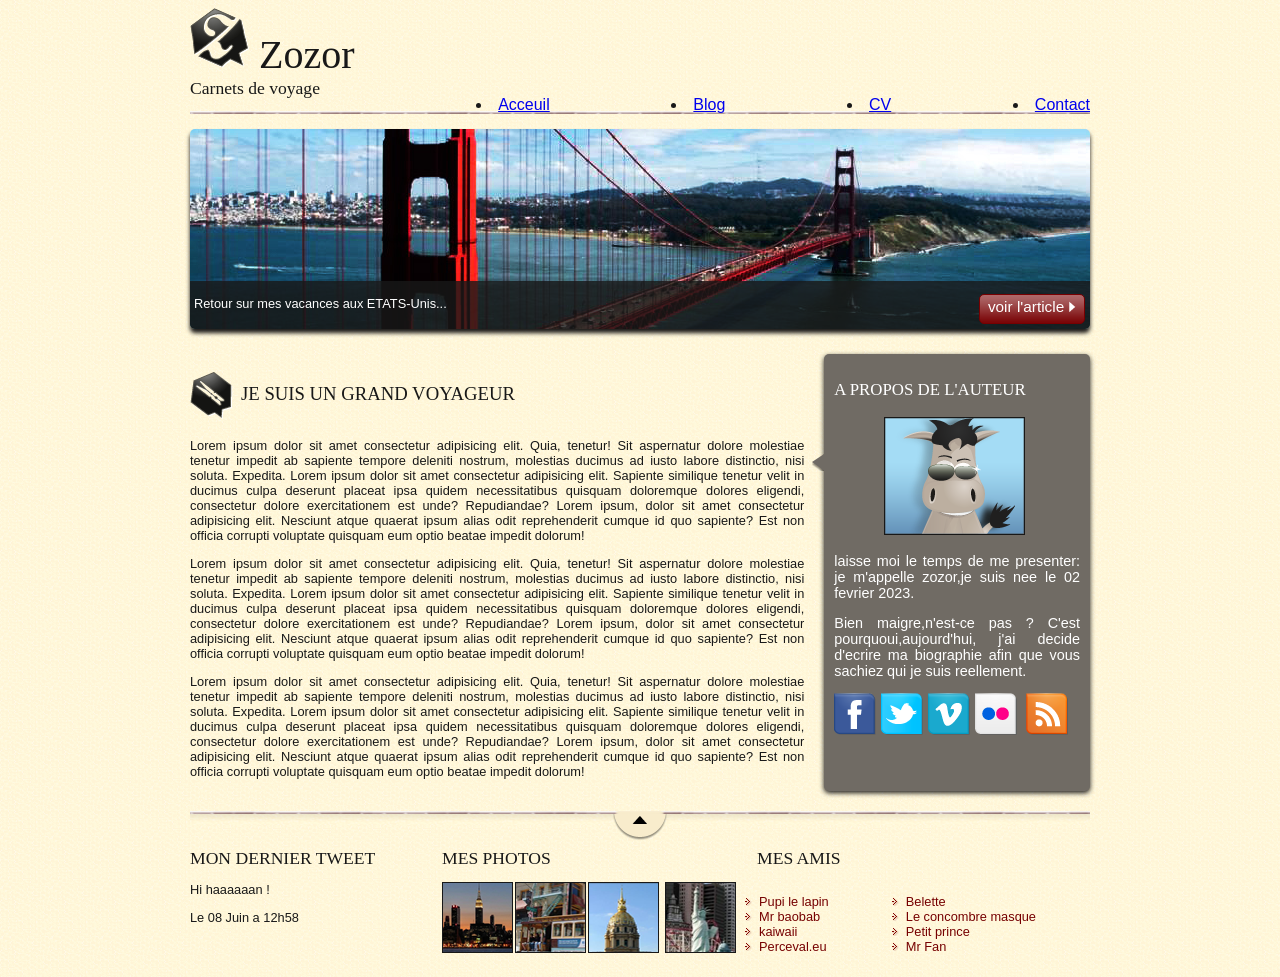
<file: index.html>
<!DOCTYPE html>
<html>
<head>
    <meta charset="utf-8" />
    <link rel="stylesheet" href="style.css" />
    <title>Zozor - Carnets de voyage</title>
</head>
<body>
    <div id="bloc_page">
        <header>
            <div id="titre_principal">
            <div id="logo">
                <img src="images/zozor_logo.png" alt="Logo de Zozor"/>
                <h1>Zozor</h1> 
             </div> 
                <h2>Carnets de voyage</h2>
            </div> 
                    <li><a href="#">Acceuil</a></li>
                    <li><a href="#">Blog</a></li>
                    <li><a href="#">CV</a></li>
                    <li><a href="#">Contact</a></li>
                </ul>
            </nav>
           
        </header>
        <div id="banniere_image">
            <div id="banniere_description">
                Retour sur mes vacances aux ETATS-Unis...
                <a href="#" class="bouton_rouge">voir l'article <img
             src="images/flecheblanchedroite.png" alt="">
                </a>
            </div>
        </div>

        <section>
            <article>
                <h1>
                    <img src="images/ico_epingle.png" alt="Categorie voyage" class="ico_categorie"
                    />je suis un grand voyageur</h1>
                <p>
                    Lorem ipsum dolor sit amet consectetur adipisicing elit. Quia, tenetur! Sit aspernatur dolore molestiae tenetur impedit ab sapiente tempore deleniti nostrum, molestias ducimus ad iusto labore distinctio, nisi soluta. Expedita.
                    Lorem ipsum dolor sit amet consectetur adipisicing elit. Sapiente similique tenetur velit in ducimus culpa deserunt placeat ipsa quidem necessitatibus quisquam doloremque dolores eligendi, consectetur dolore exercitationem est unde? Repudiandae?
                    Lorem ipsum, dolor sit amet consectetur adipisicing elit. Nesciunt atque quaerat ipsum alias odit reprehenderit cumque id quo sapiente? Est non officia corrupti voluptate quisquam eum optio beatae impedit dolorum!
                </p>
                 <p>   
                Lorem ipsum dolor sit amet consectetur adipisicing elit. Quia, tenetur! Sit aspernatur dolore molestiae tenetur impedit ab sapiente tempore deleniti nostrum, molestias ducimus ad iusto labore distinctio, nisi soluta. Expedita.
                Lorem ipsum dolor sit amet consectetur adipisicing elit. Sapiente similique tenetur velit in ducimus culpa deserunt placeat ipsa quidem necessitatibus quisquam doloremque dolores eligendi, consectetur dolore exercitationem est unde? Repudiandae?
                Lorem ipsum, dolor sit amet consectetur adipisicing elit. Nesciunt atque quaerat ipsum alias odit reprehenderit cumque id quo sapiente? Est non officia corrupti voluptate quisquam eum optio beatae impedit dolorum!
            </p>
              <p> 
                Lorem ipsum dolor sit amet consectetur adipisicing elit. Quia, tenetur! Sit aspernatur dolore molestiae tenetur impedit ab sapiente tempore deleniti nostrum, molestias ducimus ad iusto labore distinctio, nisi soluta. Expedita.
                Lorem ipsum dolor sit amet consectetur adipisicing elit. Sapiente similique tenetur velit in ducimus culpa deserunt placeat ipsa quidem necessitatibus quisquam doloremque dolores eligendi, consectetur dolore exercitationem est unde? Repudiandae?
                Lorem ipsum, dolor sit amet consectetur adipisicing elit. Nesciunt atque quaerat ipsum alias odit reprehenderit cumque id quo sapiente? Est non officia corrupti voluptate quisquam eum optio beatae impedit dolorum!
            </p>
            </article>          
             <aside>
                <h1>A propos de l'auteur</h1>
                <img src="images/bulle.png" alt="" id="fleche_bulle" />
                <p id="photo_zozor"><img src="images/zozor_classe.png" alt="photo de Zozor">
                </p>        
              <p>laisse moi le temps de me presenter: je m'appelle zozor,je suis nee le 02 
               fevrier 2023.</p>
                        </p>
                         <p>Bien maigre,n'est-ce pas ? C'est pourquoui,aujourd'hui, j'ai decide d'ecrire ma 
                            biographie afin que vous sachiez qui je suis reellement.</p>

               <p><img src="images/facebook.png" alt="Facebook" /><img src="images/twitter.png" 
                alt="Twitter" /><img src="images/vimeo.png" alt="Vimeo"/><img src="images/flickr.png" alt="Flickr"/>
                <img src="images/rss.png" alt="RSS"/></P>
            </aside>
    </section>
    <footer>
        <div id="tweet">
            <h1>Mon dernier tweet</h1>
            <p>Hi haaaaaan !</p>
            <p>Le 08 Juin a 12h58</p>
        </div>
        <div id="mes_photos">
            <h1>mes photos</h1>
            <p><img src="images/photo1.jpg" alt="photographie" /><img src="images/photo2.jpg" 
 alt="photographie" /><img src="images/photo3.jpg" alt="photographie" /> <img src="images/photo4.jpg"
  alt="photographie" /></p>
        </div>
        <div id="mes_amis">
            <h1>Mes amis</h1>
            <div id="listes_amis">
            <ul>
                <li><a href="#">Pupi le lapin</a></li>
                <li><a href="#">Mr baobab</a></li>
                <li><a href="#">kaiwaii</a></li>
                <li><a href="#">Perceval.eu</a></li>
            </ul>
            <ul>
                <li><a href="#">Belette</a></li>
                <li><a href="#">Le concombre masque</a></li>
                <li><a href="#">Petit prince</a></li>
                <li><a href="#">Mr Fan</a></li>
            </ul>
        </div>
    </footer>
    </main>
</body>
</html>
</file>
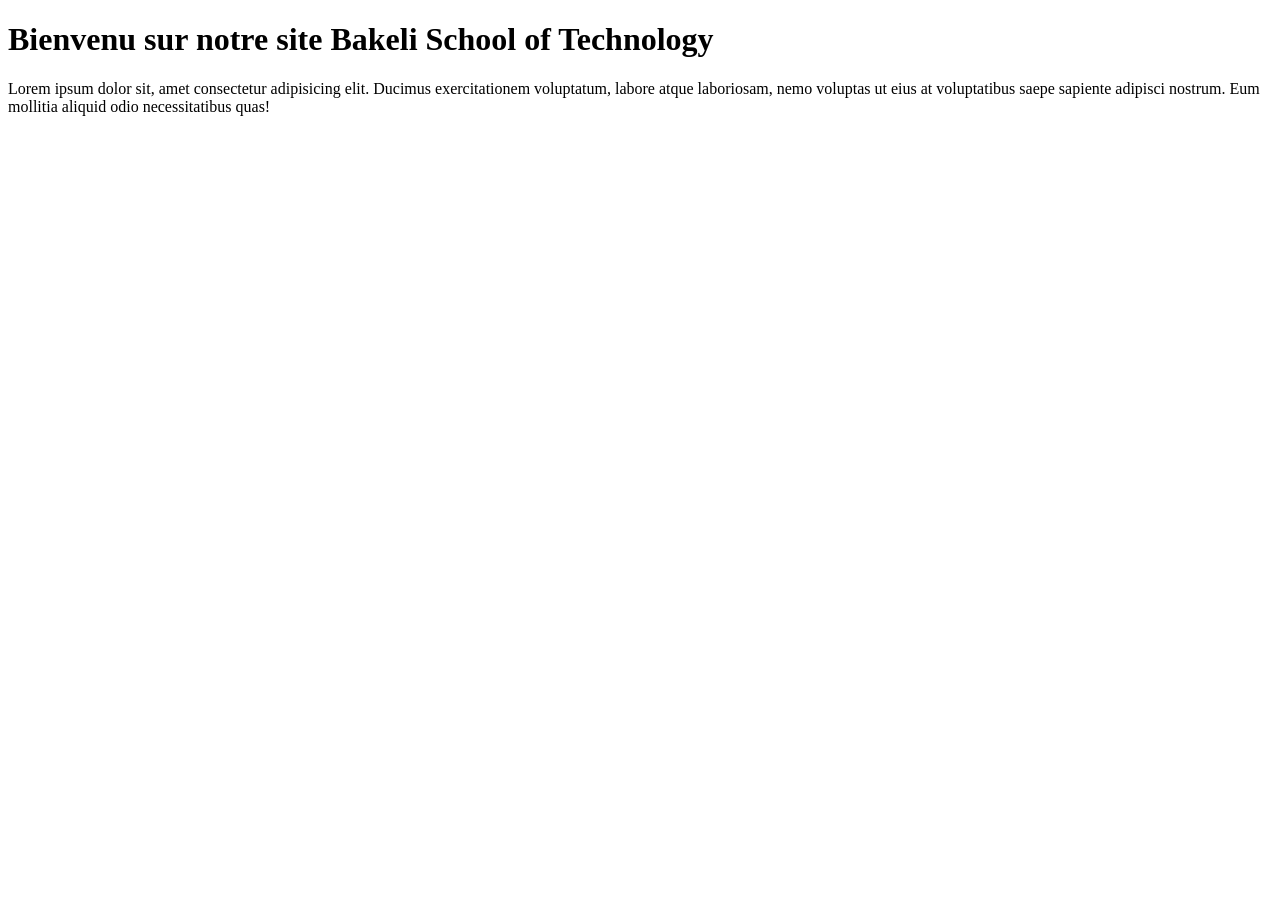
<file: index1.html>
<!DOCTYPE html>
<html lang="en">
<head>
    <meta charset="UTF-8">
    <meta name="viewport" content="width=device-width, initial-scale=1.0">
    <title>Document</title>
</head>
<body>
    <h1>Bienvenu sur notre site Bakeli School of Technology</h1>
    <p>Lorem ipsum dolor sit, amet consectetur adipisicing elit. Ducimus exercitationem voluptatum, labore atque laboriosam, nemo voluptas ut eius at voluptatibus saepe sapiente adipisci nostrum. Eum mollitia aliquid
         odio necessitatibus quas!</p>
</body>
</html>
</file>
<file: style.css>
/* Elements principaux de la page */

body

{
background:url('images/fond_jaune.png') ;

font-family: 'Trebuchet MS', Arial, sans-serif;

color: #181818;
} 

#bloc_page

{
width: 900px;

margin: auto;
}

section h1,footer h1,nav a
{
   font-family:Dayrom,serif;

   font-weight: normal;

   text-transform: uppercase;
}
/*Header*/

header
{
background: url('images/separateur.png') repeat-x bottom;

display: flex;

justify-content: space-between;

align-items: flex-end;
}


#titre_principal
{

   display: flex;

   flex-direction: column;
}
#logo
{
   display: flex;

   flex-direction: baseline;

   align-items: baseline;
}

#logo img
{

   width: 59px;
   height: 60px;
}
header h1
{
   font-family: 'ballparkweiner',serif;

   font-size: 2.5em;

   font-weight: normal;

   margin: 0 0 0 10px;
}

header h2
{
   font-family: Dayrom, serif;

   font-size: 1.1em;

   margin-top: 0px;

   font-weight: normal;
}

/*navigation*/

nav ul
{
   list-style-type: none;

   display: flex;
}

nav li
{
   margin-right: 15px;
}

nav a
{

   font-size: 1.3em;

   color: #181818;

   padding-bottom: 3px;

   text-decoration: none;
}

nav a:hover
{
   color: #760001;

   border-bottom: 3px solid #760001;
}

/*Banniere*/
#banniere_image
{
   margin-top: 15px;

   height: 200px;

   border-radius: 5px;

   background: url('images/sanfrancisco.jpg') no-repeat;

   position: relative;

   box-shadow:  0px 4px 4px #1c1a19;

   margin-bottom: 25px;
}

#banniere_description
{
   position: absolute;

   bottom: 0;

   border-radius: 0px 0px 5px 5px;

   width: 99.5%;

   height: 33px;

   padding-top: 15px;

   padding-left: 4px;

   background-color: rgba(24, 24, 24, 0.8);

   color: white;

   font-size: 0.8em;

}

.bouton_rouge
{

   height: 25px;

   position: absolute;

   right: 5px;

   bottom: 5px; 

   background: url('images/fond_degraderouge.png') repeat-x;

   border: 1px solid #760001;

   border-radius:5px;

   font-size: 1.2em;

   text-align: center;

   padding: 3px 8px 0px 8px;

   color: white;

   text-decoration: none;
}
 .bouton_rouge img
{
   border: 0;

}

/*corps*/
section
{
   display: flex;

   margin-bottom: 20px;

}
article,aside
{
   text-align: justify;
}
article
{
   margin-right: 20px;
   flex: 3;
}

.ico_categorie
{
   vertical-align: middle;

   margin-right: 8px;
}
article p
{
   font-size:  0.8em;
}
aside
{
   flex: 1.2;

   position: relative;

   background-color: #706b64;

   box-shadow: 0px 2px 5px #1c1a19;

   border-radius: 5px;

   padding:10px;

   color:white;

   font-size: 0.9em;

}
#fleche_bulle
{
   position: absolute;
   top: 100px;
   left: -12px;
}

#photo_zozor
{
   text-align: center;
}

#photo_zozor img
{
   border: 1px solid #181818;
}

aside img
{
   margin-right: 5px;
}

/*footer*/

footer
{
   display: flex;
   background: url('images/ico_top.png') no-repeat top center,
   url('images/separateur.png') repeat-x top,url('images/ombre.png') repeat-x top;
   padding-top: 25px;
}

footer p, footer ul
{

   font-size: 0.8em;
}

footer h1
{
   font-size: 1.1em;
}

#tweet
{
   width: 28%;

}

#mes_photos
{
   width: 35%;
}

#mes_amis
{
   width: 31%;
}

#mes_photos img
{

   border: 1px solid #181818;
   
   margin-right: 2px;

}

#listes_amis
{
   display: flex;

   justify-content: space-between;

   margin-top: 0;
}

#mes_amis ul
{
   list-style-image: url('images/ico_liensexterne.png');

   padding-left: 2px;

}

#mes_amis a
{
   text-decoration: none;
   
   color: #760001;
}
</file>
